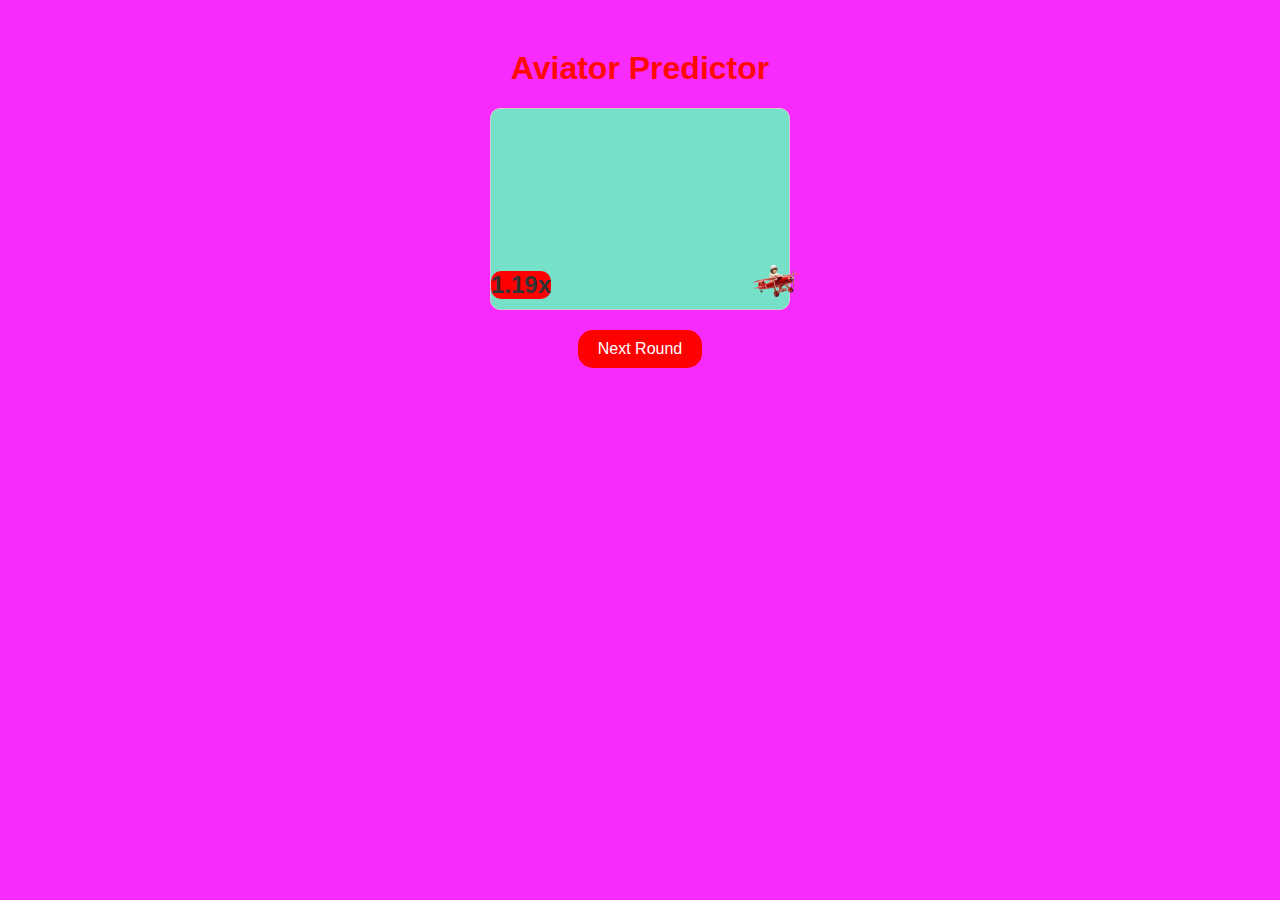
<file: index.html>
<!DOCTYPE html>
<html lang="en">
<head>
    <meta charset="UTF-8">
    <meta name="viewport" content="width=device-width, initial-scale=1.0">
    <title>Aviator Predictor</title>
    <link rel="stylesheet" href="styles.css">
</head>
<body>
    <div class="container">
        <h1>Aviator Predictor</h1>
        <div id="game">
            <img id="plane" src="plane.png" alt="Plane">
            <div id="coefficient">1.19x</div>
        </div>
        <button id="nextRound">Next Round</button>
        <div id="loading" class="loading hidden">
            <img src="loading.gif" alt="Loading">
        </div>
    </div>
    <script src="script.js"></script>
</body>
</html>
</file>
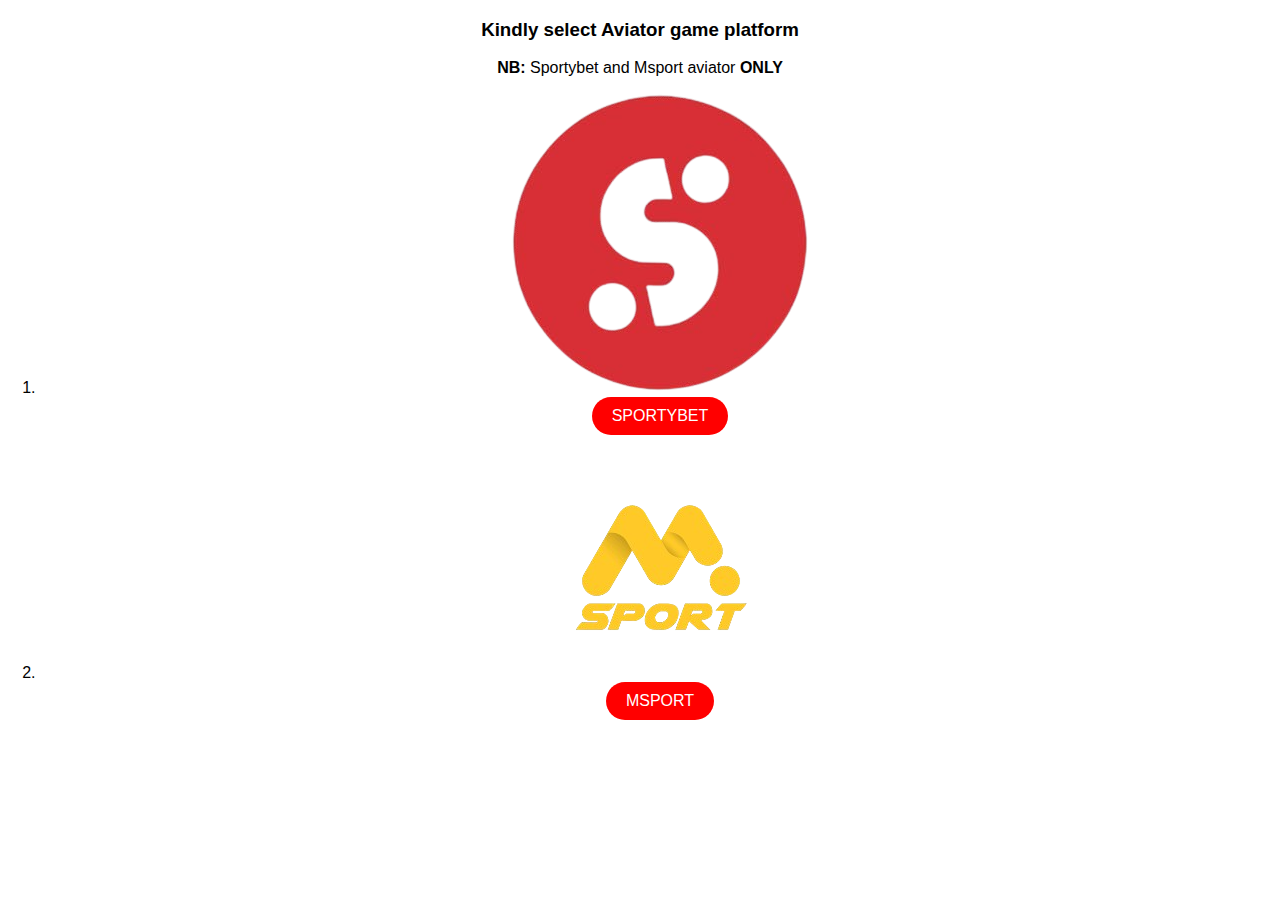
<file: aviatorplatform.html>
<!DOCTYPE html>
<html lang="en">
<head>
    <meta charset="UTF-8">
    <meta name="viewport" content="width=device-width, initial-scale=1.0">    
    <title>AVIATOR PLATFORM</title>
    <link rel="stylesheet" href="start.css">
</head>
<body>
    <h3>
        <strong>Kindly select Aviator game platform </strong>
    </h3>
        
     <p>
         <b>NB:</b> Sportybet and Msport aviator <b>ONLY</b>
     </p>
     
        <ol>
            <li>
    <div id="image">
    <img src="sportybet.png" alt="sportybet">
         </div>
       <a href="password.html"><button id="start">SPORTYBET</button></a>     
         
            </li>
            
            <br>
            
           <li>
   <div id="image">
   <img src="msport.png" alt="sportybet">
   </div> 
 <a href="password.html"><button id="start">MSPORT</button></a>
            </li>
        </ol>
</body>
</file>
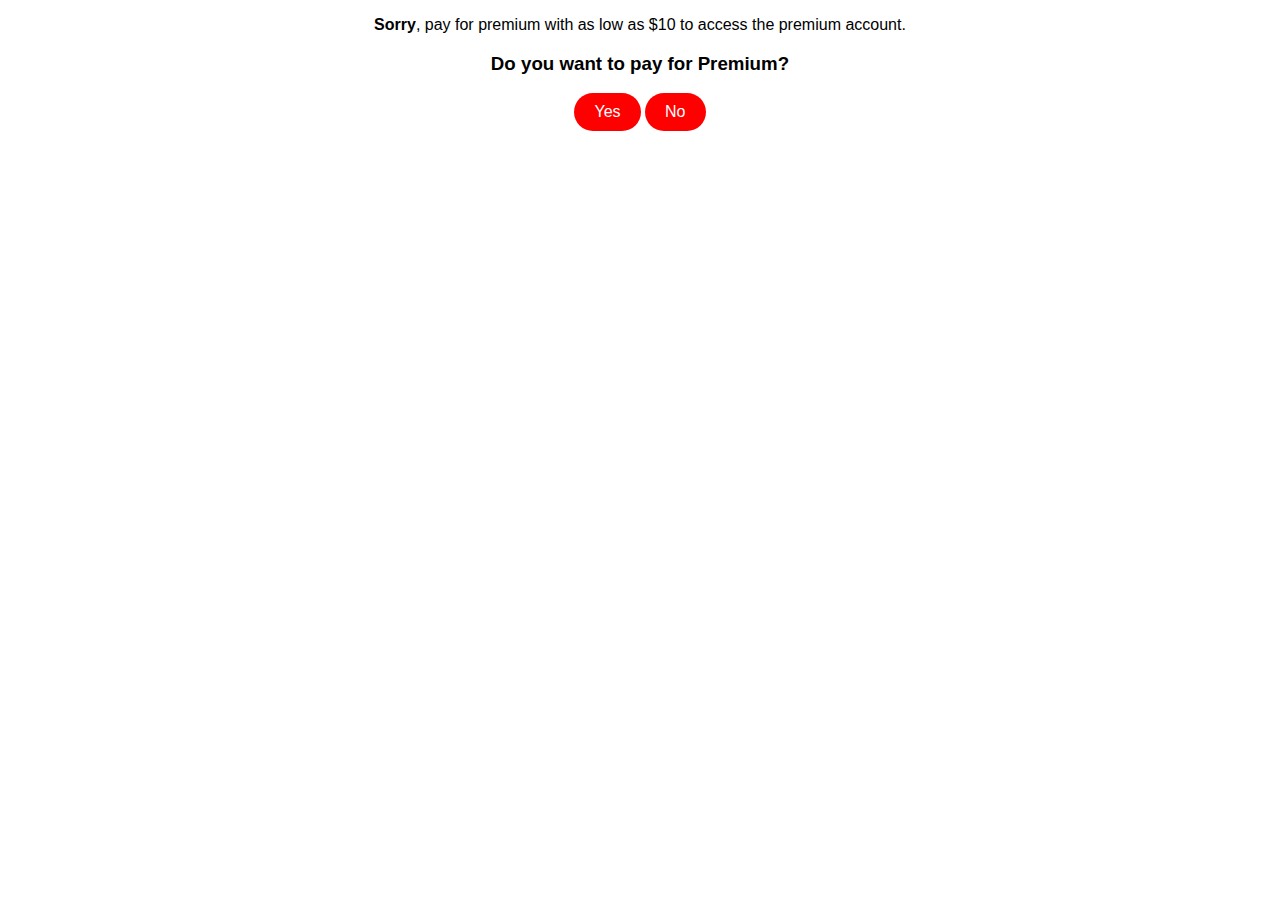
<file: forfree.html>
<!DOCTYPE html>
<html lang="en">
<head>
    <meta charset="UTF-8">
    <meta name="viewport" content="width=device-width, initial-scale=1.0">
    <title>Aviator Predictor</title>
    <link rel="stylesheet" href="start.css">
    <body>
       <p> <strong>Sorry</strong>, pay for premium with as low as $10 to access the premium account.</p>
       <h3>
           Do you want to pay for <strong>Premium</strong>?
       </h3>
       
       <a href="premium.html"><button id="start">Yes</button></a>
       
       <a href="forfree.html"><button id="start">No</button></a>
    </body>
</file>
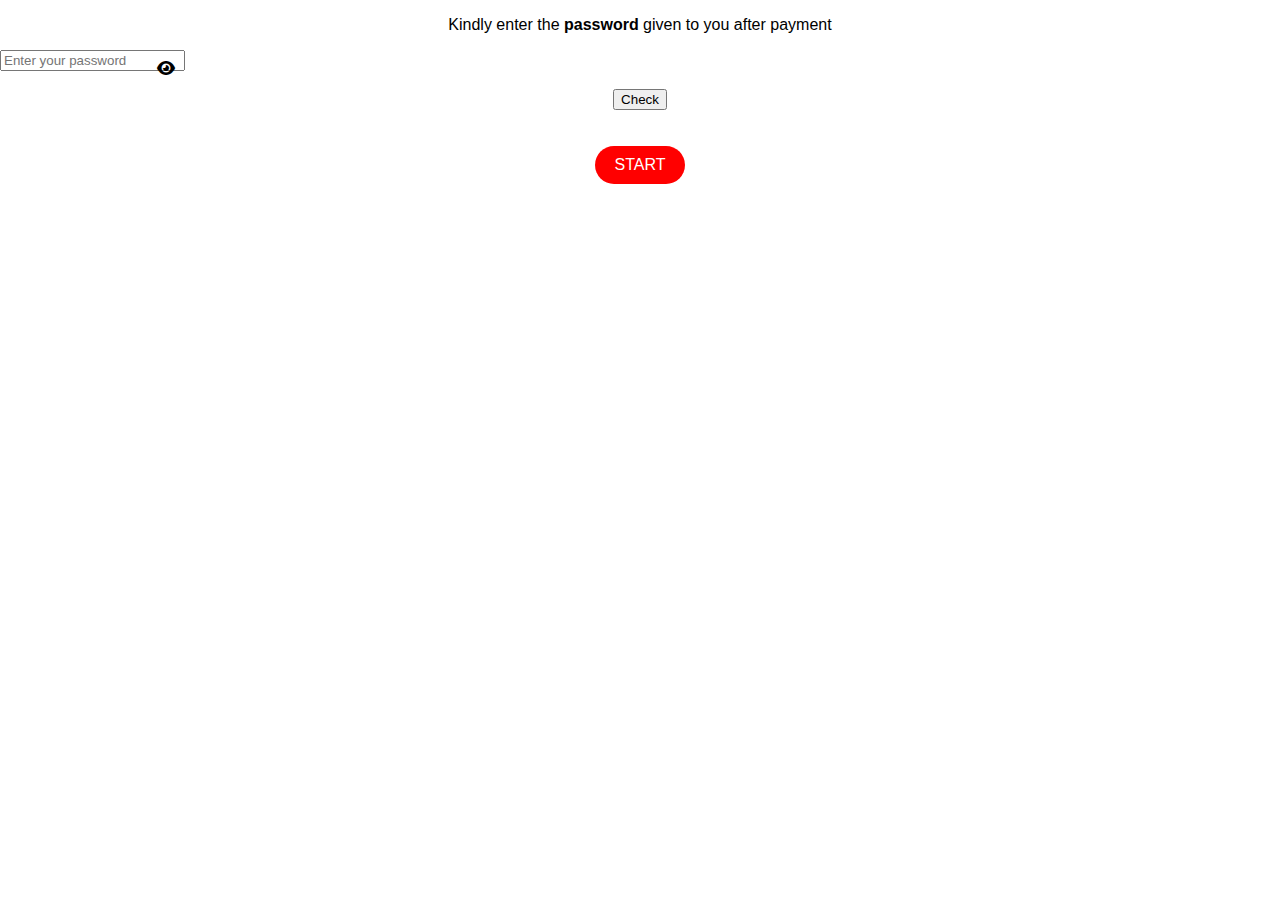
<file: password.html>
<!DOCTYPE html>
<html lang="en">
<head>
    <meta charset="UTF-8">
    <meta name="viewport" content="width=device-width, initial-scale=1.0">    
    <title>Aviator Predictor</title>
    <link rel="stylesheet" href="start.css">
</head>
<body>
    <p>
        Kindly enter the <strong>password</strong> given to you after payment </p>
  </body>      
    <!DOCTYPE html>
<html lang="en">
<head>
    <meta charset="UTF-8">
    <meta name="viewport" content="width=device-width, initial-scale=1.0">
    <title>Password Toggle</title>
    <link rel="stylesheet" href="https://cdnjs.cloudflare.com/ajax/libs/font-awesome/6.0.0-beta3/css/all.min.css">    
    <style>
        .eye-icon {
            cursor: pointer;
            position: absolute;
            right: 10px;
            top: 10px;
        }
        .password-container {
            position: relative;
            width: max-content;
        }
    </style>
</head>
<body>
    <form onsubmit="return checkPassword()">
        <div class="password-container">
            <input type="password" id="password" placeholder="Enter your password" required minlength="6" maxlength="10">
            <span class="eye-icon" onclick="togglePassword()"><i class="fas fa-eye"></i></span>
        </div>
        <br>
        <button type="submit">Check</button>
    </form>

    <script>
        function togglePassword() {
            const passwordField = document.getElementById('password');
            const eyeIcon = document.querySelector('.eye-icon i');
            if (passwordField.type === 'password') {
                passwordField.type = 'text';
                eyeIcon.classList.remove('fa-eye');
                eyeIcon.classList.add('fa-eye-slash');
            } else {
                passwordField.type = 'password';
                eyeIcon.classList.remove('fa-eye-slash');
                eyeIcon.classList.add('fa-eye');
            }
        }

        function checkPassword() {
            const passwordField = document.getElementById('password');
            if (passwordField.value === 'MONEY_1') {
                alert("Password is correct.  Click on START to Begin");
                return true; // Allow form submission
            } else {
                alert("Incorrect password. Please try again.");
                return false; // Prevent form submission
            }
        }
    </script>
        
        <br><br>
        
<a href="index.html"><button id="start">START</button></a>

</body>
</file>
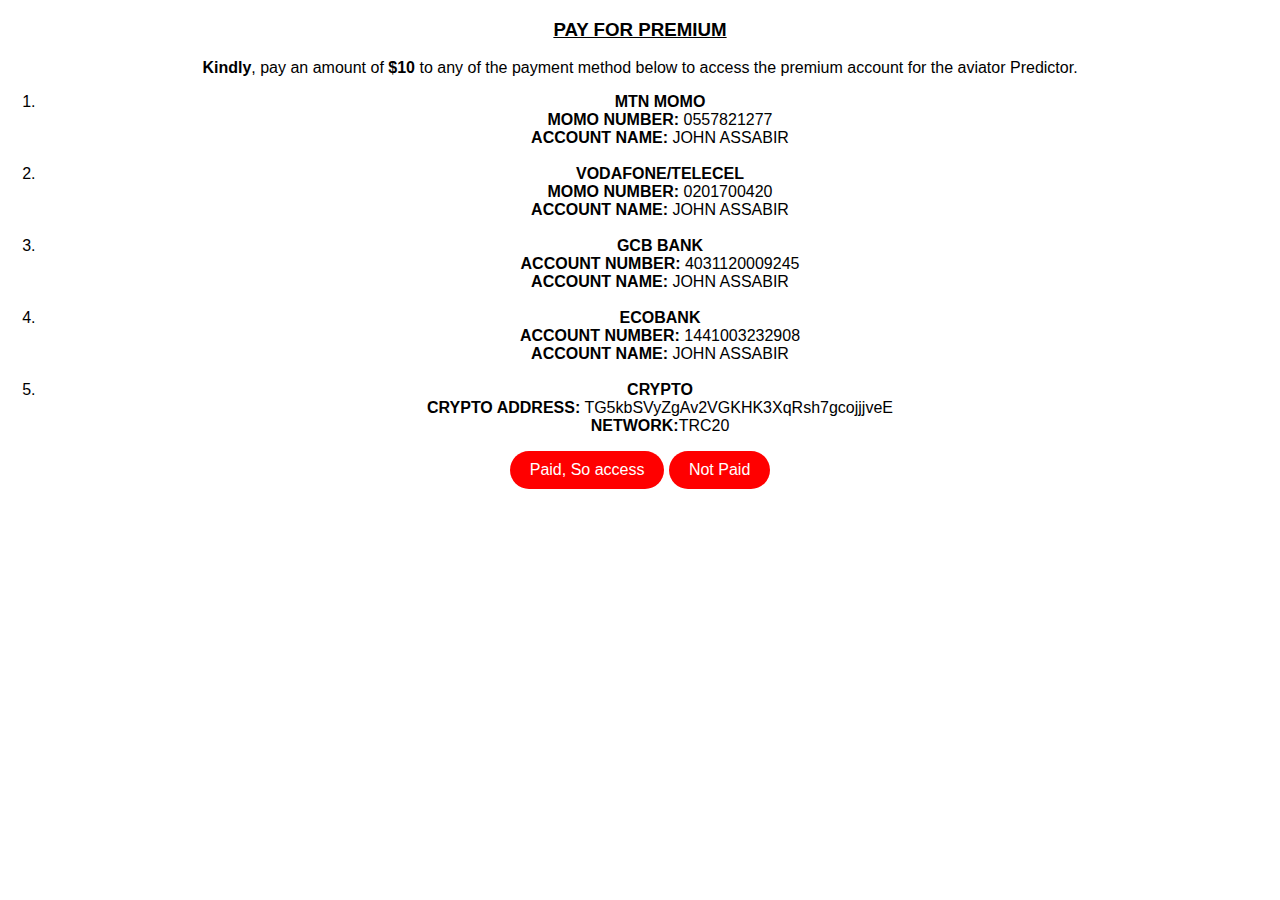
<file: premium.html>
<!DOCTYPE html>
<html lang="en">
<head>
    <meta charset="UTF-8">
    <meta name="viewport" content="width=device-width, initial-scale=1.0">
    <title>Pay for Premium</title>
    <link rel="stylesheet" href="start.css">
    <body>
        <h3><strong><u>PAY FOR PREMIUM</u></strong></h3>
       <p> <strong>Kindly</strong>, pay an amount of <strong>$10</strong> to any of the payment method below to access the premium account for the aviator Predictor.</p>
       
       <ol>
           <li>
              <strong>MTN MOMO</strong><br>
               <strong>MOMO NUMBER:</strong> 0557821277<br>
               <strong>ACCOUNT NAME:</strong> JOHN ASSABIR<br><br>
           </li>
           <li>
              <strong>VODAFONE/TELECEL</strong><br>
               <strong>MOMO NUMBER:</strong> 0201700420<br>
               <strong>ACCOUNT NAME:</strong> JOHN ASSABIR<br><br>
           </li>
       
           <li>
              <strong>GCB BANK</strong><br>
               <strong>ACCOUNT NUMBER:</strong> 4031120009245
             <br>
               <strong>ACCOUNT NAME:</strong> JOHN ASSABIR<br><br>
           </li>
       
           <li>
              <strong>ECOBANK</strong><br>
               <strong>ACCOUNT NUMBER:</strong> 1441003232908
               <br>
               <strong>ACCOUNT NAME:</strong> JOHN ASSABIR<br><br>
           </li>
       
           <li>
              <strong>CRYPTO</strong><br>
               <strong>CRYPTO ADDRESS:</strong> TG5kbSVyZgAv2VGKHK3XqRsh7gcojjjveE<br>
               <strong>NETWORK:</strong>TRC20<br>
           </li>
       </ol>
     
       <a href="aviatorplatform.html"><button id="start">Paid, So access</button></a>
       
       <a href="forfree.html"><button id="start">Not Paid</button></a>
    </body>
</file>
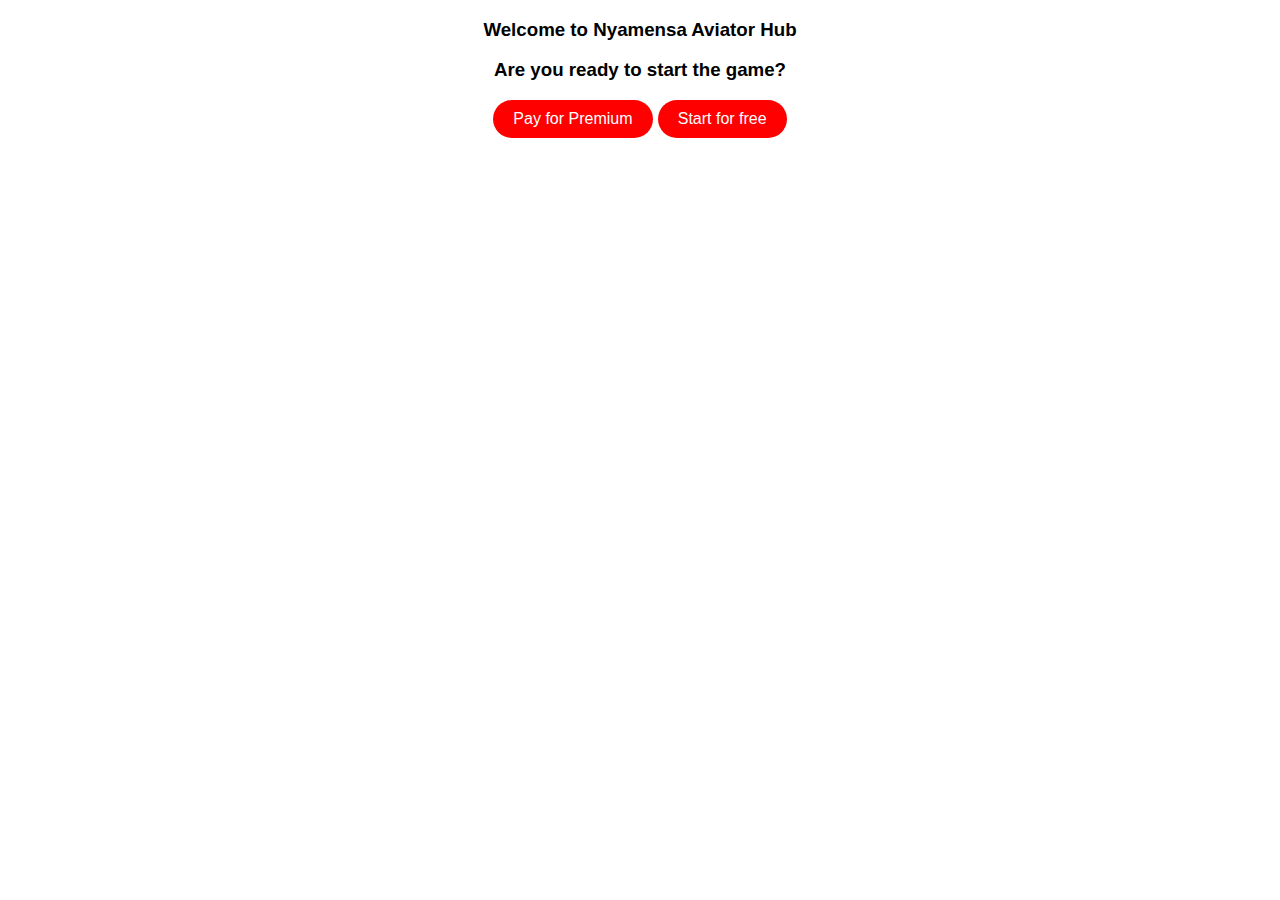
<file: start.html>
<!DOCTYPE html>
<html lang="en">
<head>
    <meta charset="UTF-8">
    <meta name="viewport" content="width=device-width, initial-scale=1.0">    
    <title>Aviator Predictor</title>
    <link rel="stylesheet" href="start.css">
</head>
<body>
    <h3>
        <strong>Welcome to Nyamensa Aviator Hub</strong</h3>
        
     <p>Are you ready to start the game?</p>
        
<a href="premium.html"><button id="start">Pay for Premium</button></a>

<a href="forfree.html"><button id="start">Start for free</button></a>

</body>
</file>
<file: styles.css>
body {
    font-family: Arial, sans-serif;
    text-align: center;
    background:#f82bff ;
    margin: 0;
    padding: 0;
}

.container {
    margin: 50px auto;
    width: 300px;
    : 0;
}

h1 {
    color: #ff0a00;
}

#game {
    position: relative;
    height: 200px;
    margin-bottom: 20px;
    border-radius: 10px;
    border: 1px solid #ccc;
    background-color: #66f5c3e5;
}

#plane {
    position: absolute;
    bottom: 10px;
    left: 10px;
    width: 50px;
    transition: transform 3s;
    animation: fly 5s linear to the border;
}

#coefficient {
    position: absolute;
    bottom: 10px;
    center: 10px;
    color: #333;
    font-size: 1.5em;
    font-weight: bold;
    background-color:red ;   border-radius: 10px;
  
}

#nextRound {
    padding: 10px 20px;
    font-size: 16px;
    background-color: red;
    color: white;
    border: none;
    cursor: pointer;
    border-radius: 15px;
}

.loading.hidden {
    display: none;
}

.loading {
    margin-top: 20px;
    border-radius: 10px;
    font-size: 55px;
}

}
</file>
<file: start.css>
body {
    font-family: Arial, sans-serif;
    text-align: center;
    margin: 0;
    padding: 0;

h3 {
    position: center;
    padding: 20x;
}

#start {
    padding: 10px 20px;
    font-size: 16px;
    background-color: red;
    color: white;
    border: 10px;
    border-radius:50px ;
    cursor: pointer;
</file>
